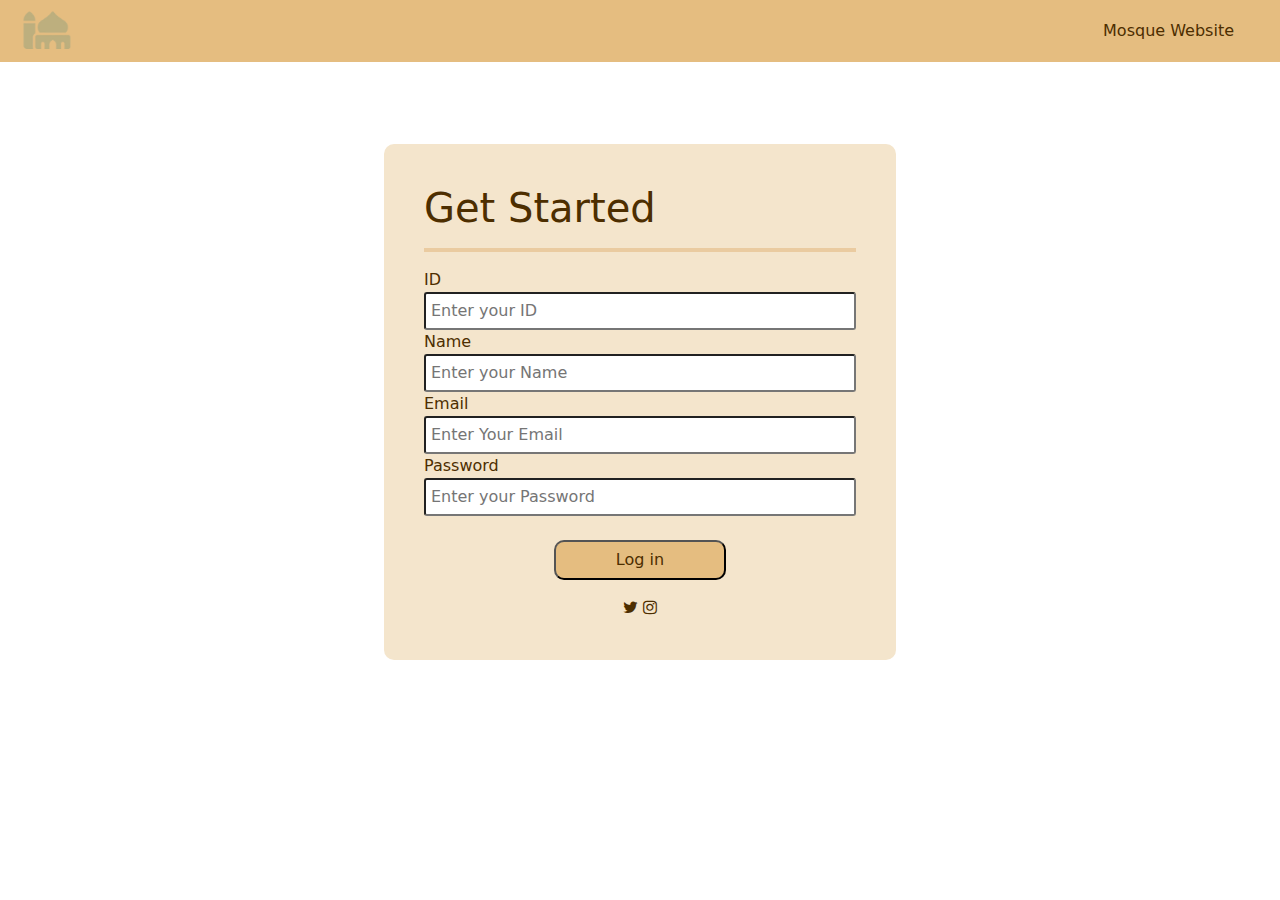
<file: index.html>
<!DOCTYPE html>
<html lang="en">

<head>
    <meta charset="UTF-8">
    <meta name="viewport" content="width=device-width, initial-scale=1.0">
    <title>SignUp</title>
    <link rel="stylesheet" href="https://cdnjs.cloudflare.com/ajax/libs/font-awesome/4.7.0/css/font-awesome.min.css">

    <link href="https://cdn.jsdelivr.net/npm/bootstrap@5.3.3/dist/css/bootstrap.min.css" rel="stylesheet"
        integrity="sha384-QWTKZyjpPEjISv5WaRU9OFeRpok6YctnYmDr5pNlyT2bRjXh0JMhjY6hW+ALEwIH" crossorigin="anonymous">
      

    <link rel="stylesheet" href="style.css">
</head>

<body>

    <nav class="navbar navbar-expand-lg fixed-top">
        <div class="container-fluid">
             <img style="color: #4d2e00;" src="Logo.png" alt="" width="50">
            <button class="navbar-toggler" type="button" data-bs-toggle="offcanvas" data-bs-target="#offcanvasNavbar"
                aria-controls="offcanvasNavbar" aria-label="Toggle navigation">
                <span class="navbar-toggler-icon"></span>
            </button>
            <div class="offcanvas offcanvas-end" tabindex="-1" id="offcanvasNavbar"
                aria-labelledby="offcanvasNavbarLabel">
                <div class="offcanvas-header">
                    <h5 style="color: #4d2e00;" class="offcanvas-title" id="offcanvasNavbarLabel">Menu</h5>
                    <button type="button" class="btn-close" data-bs-dismiss="offcanvas" aria-label="Close"></button>
                </div>
                <div class="offcanvas-body">
                    <ul class="navbar-nav justify-content-end flex-grow-1 pe-3">
                        <li class="nav-item">
                            <a style="color: #4d2e00;" class="nav-link active" aria-current="page" href="#">Mosque Website</a>
                        </li>
                    </ul>
                </div>
            </div>
        </div>
    </nav>


    <br>
    <br>
    <br>
    <br>
    <br>
    <br>
    <div class="all_parent">
<div class="continer">
    <h1 style="color: #4d2e00;">Get Started</h1>
    <hr>
    
<form class="formparent">
    <label style="color: #4d2e00;">ID</label>
    <input type="text" id="id_" placeholder="Enter your ID">
    <label style="color: #4d2e00;">Name</label>
    <input type="text" id="username" placeholder="Enter your Name">
    <label style="color: #4d2e00;" >Email</label>
    <input type="email" id="email" placeholder="Enter Your Email">
    <label style="color: #4d2e00;">Password</label>
    <input type="password" id="password" placeholder="Enter your Password">

    <br>
    <button id="bt_submit" type="submit">Log in</button>
    <p style="color: red;" id="error"></p>
<span  style="text-align: center; gap:5px;color: #4d2e00;;"><i class=" fa fa-brands fa-twitter fa-2xl"></i> <i class=" fa fa-brands fa-instagram fa-2xl"></i> </span>




</form>



</div>

    </div>
   



    <script src="https://cdn.jsdelivr.net/npm/bootstrap@5.3.3/dist/js/bootstrap.bundle.min.js"
    integrity="sha384-YvpcrYf0tY3lHB60NNkmXc5s9fDVZLESaAA55NDzOxhy9GkcIdslK1eN7N6jIeHz"
    crossorigin="anonymous"></script>
    <script src="main.js"></script>
</body>

</html>
</file>
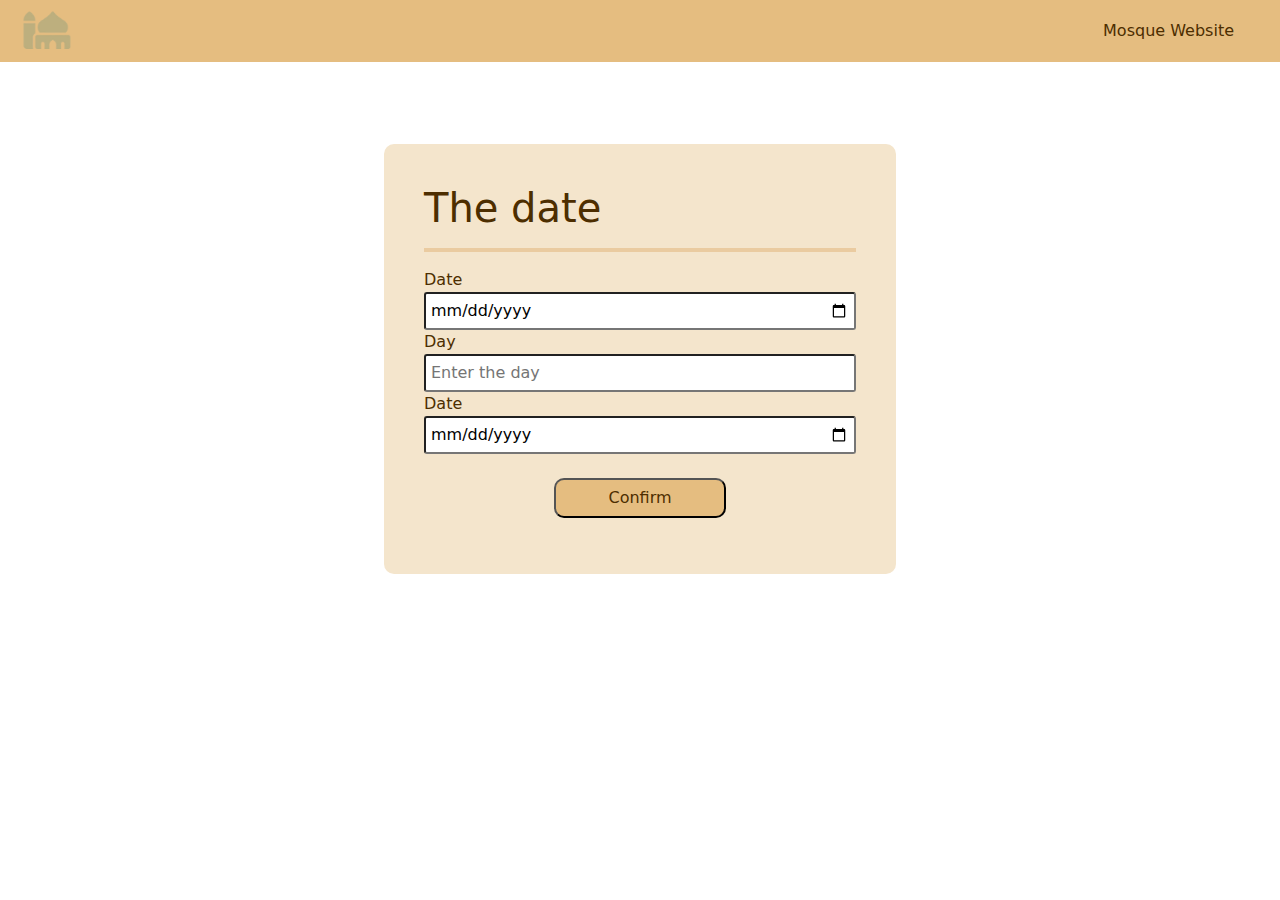
<file: Adhan.html>
<!DOCTYPE html>
<html lang="en">

<head>
    <meta charset="UTF-8">
    <meta name="viewport" content="width=device-width, initial-scale=1.0">
    <title>SignUp</title>
    <link rel="stylesheet" href="https://cdnjs.cloudflare.com/ajax/libs/font-awesome/4.7.0/css/font-awesome.min.css">

    <link href="https://cdn.jsdelivr.net/npm/bootstrap@5.3.3/dist/css/bootstrap.min.css" rel="stylesheet"
        integrity="sha384-QWTKZyjpPEjISv5WaRU9OFeRpok6YctnYmDr5pNlyT2bRjXh0JMhjY6hW+ALEwIH" crossorigin="anonymous">
      

    <link rel="stylesheet" href="Adhan.css">
</head>

<body>

    <nav class="navbar navbar-expand-lg fixed-top">
        <div class="container-fluid">
             <img style="color: #4d2e00;" src="Logo.png" alt="" width="50">
            <button class="navbar-toggler" type="button" data-bs-toggle="offcanvas" data-bs-target="#offcanvasNavbar"
                aria-controls="offcanvasNavbar" aria-label="Toggle navigation">
                <span class="navbar-toggler-icon"></span>
            </button>
            <div class="offcanvas offcanvas-end" tabindex="-1" id="offcanvasNavbar"
                aria-labelledby="offcanvasNavbarLabel">
                <div class="offcanvas-header">
                    <h5 style="color: #4d2e00;" class="offcanvas-title" id="offcanvasNavbarLabel">Menu</h5>
                    <button type="button" class="btn-close" data-bs-dismiss="offcanvas" aria-label="Close"></button>
                </div>
                <div class="offcanvas-body">
                    <ul class="navbar-nav justify-content-end flex-grow-1 pe-3">
                        <li class="nav-item">
                            <a style="color: #4d2e00;" class="nav-link active" aria-current="page" href="#">Mosque Website</a>
                        </li>
                    </ul>
                </div>
            </div>
        </div>
    </nav>


    <br>
    <br>
    <br>
    <br>
    <br>
    <br>
    <div class="all_parent">
<div class="continer">
    <h1 style="color: #4d2e00;">The date</h1>
    <hr>
    
<form class="formparent">
    <label style="color: #4d2e00;">Date</label>
    <input type="date" id="date-1" name="Date">
    <label style="color: #4d2e00;">Day</label>
    <input type="text" id="day" placeholder="Enter the day">
    <label style="color: #4d2e00;">Date</label>
    <input type="date" id="date-2" name="Date">
   

    <br>
    <button id="bt_submit" type="submit">Confirm</button>
    <p style="color: red;" id="error"></p>




</form>



</div>

    </div>
   



    <script src="https://cdn.jsdelivr.net/npm/bootstrap@5.3.3/dist/js/bootstrap.bundle.min.js"
    integrity="sha384-YvpcrYf0tY3lHB60NNkmXc5s9fDVZLESaAA55NDzOxhy9GkcIdslK1eN7N6jIeHz"
    crossorigin="anonymous"></script>
    <script src="main.js"></script>
</body>

</html>
</file>
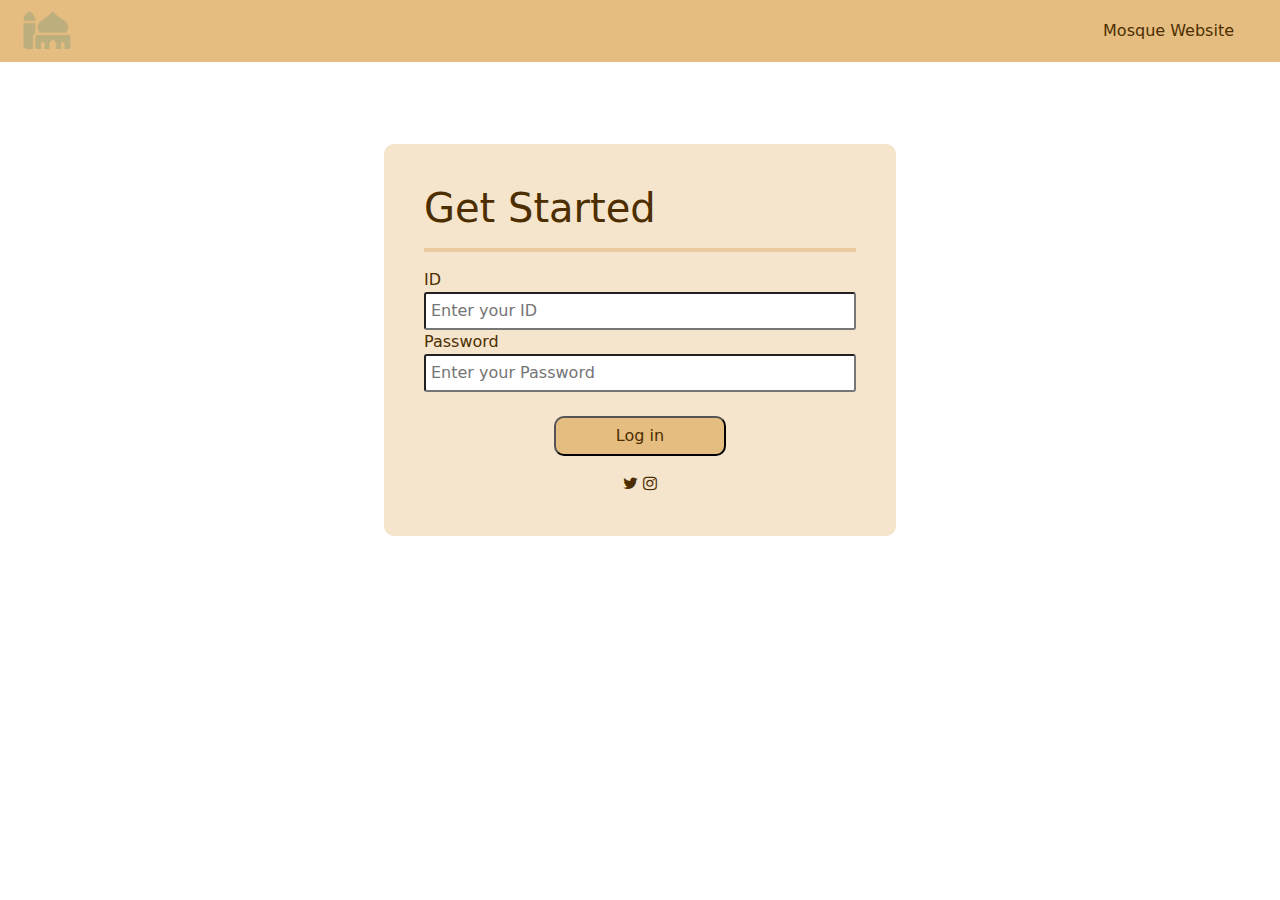
<file: Signin.html>
<!DOCTYPE html>
<html lang="en">

<head>
    <meta charset="UTF-8">
    <meta name="viewport" content="width=device-width, initial-scale=1.0">
    <title>SignUp</title>
    <link rel="stylesheet" href="https://cdnjs.cloudflare.com/ajax/libs/font-awesome/4.7.0/css/font-awesome.min.css">

    <link href="https://cdn.jsdelivr.net/npm/bootstrap@5.3.3/dist/css/bootstrap.min.css" rel="stylesheet"
        integrity="sha384-QWTKZyjpPEjISv5WaRU9OFeRpok6YctnYmDr5pNlyT2bRjXh0JMhjY6hW+ALEwIH" crossorigin="anonymous">
      

    <link rel="stylesheet" href="signin.css">
</head>

<body>

    <nav class="navbar navbar-expand-lg fixed-top">
        <div class="container-fluid">
             <img style="color: #4d2e00;" src="Logo.png" alt="" width="50">
            <button class="navbar-toggler" type="button" data-bs-toggle="offcanvas" data-bs-target="#offcanvasNavbar"
                aria-controls="offcanvasNavbar" aria-label="Toggle navigation">
                <span class="navbar-toggler-icon"></span>
            </button>
            <div class="offcanvas offcanvas-end" tabindex="-1" id="offcanvasNavbar"
                aria-labelledby="offcanvasNavbarLabel">
                <div class="offcanvas-header">
                    <h5 style="color: #4d2e00;" class="offcanvas-title" id="offcanvasNavbarLabel">Menu</h5>
                    <button type="button" class="btn-close" data-bs-dismiss="offcanvas" aria-label="Close"></button>
                </div>
                <div class="offcanvas-body">
                    <ul class="navbar-nav justify-content-end flex-grow-1 pe-3">
                        <li class="nav-item">
                            <a style="color: #4d2e00;" class="nav-link active" aria-current="page" href="">Mosque Website</a>
                        </li>
        
                    </ul>
                </div>
            </div>
        </div>
    </nav>


    <br>
    <br>
    <br>
    <br>
    <br>
    <br>
    <div class="all_parent">
<div class="continer">
    <h1 style="color: #4d2e00;">Get Started</h1>
    <hr>
    
<form class="formparent">
    <label style="color: #4d2e00;">ID</label>
    <input type="text" id="id_" placeholder="Enter your ID">
    <label style="color: #4d2e00;">Password</label>
    <input type="password" id="password" placeholder="Enter your Password">

    <br>
    <button id="bt_submit" type="submit">Log in</button>
    <p style="color: red;" id="error"></p>
<span  style="text-align: center; gap:5px;color: #4d2e00;;"><i class=" fa fa-brands fa-twitter fa-2xl"></i> <i class=" fa fa-brands fa-instagram fa-2xl"></i> </span>




</form>



</div>

    </div>
   



    <script src="https://cdn.jsdelivr.net/npm/bootstrap@5.3.3/dist/js/bootstrap.bundle.min.js"
    integrity="sha384-YvpcrYf0tY3lHB60NNkmXc5s9fDVZLESaAA55NDzOxhy9GkcIdslK1eN7N6jIeHz"
    crossorigin="anonymous"></script>
    <script src="signin.js"></script>
</body>

</html>
</file>
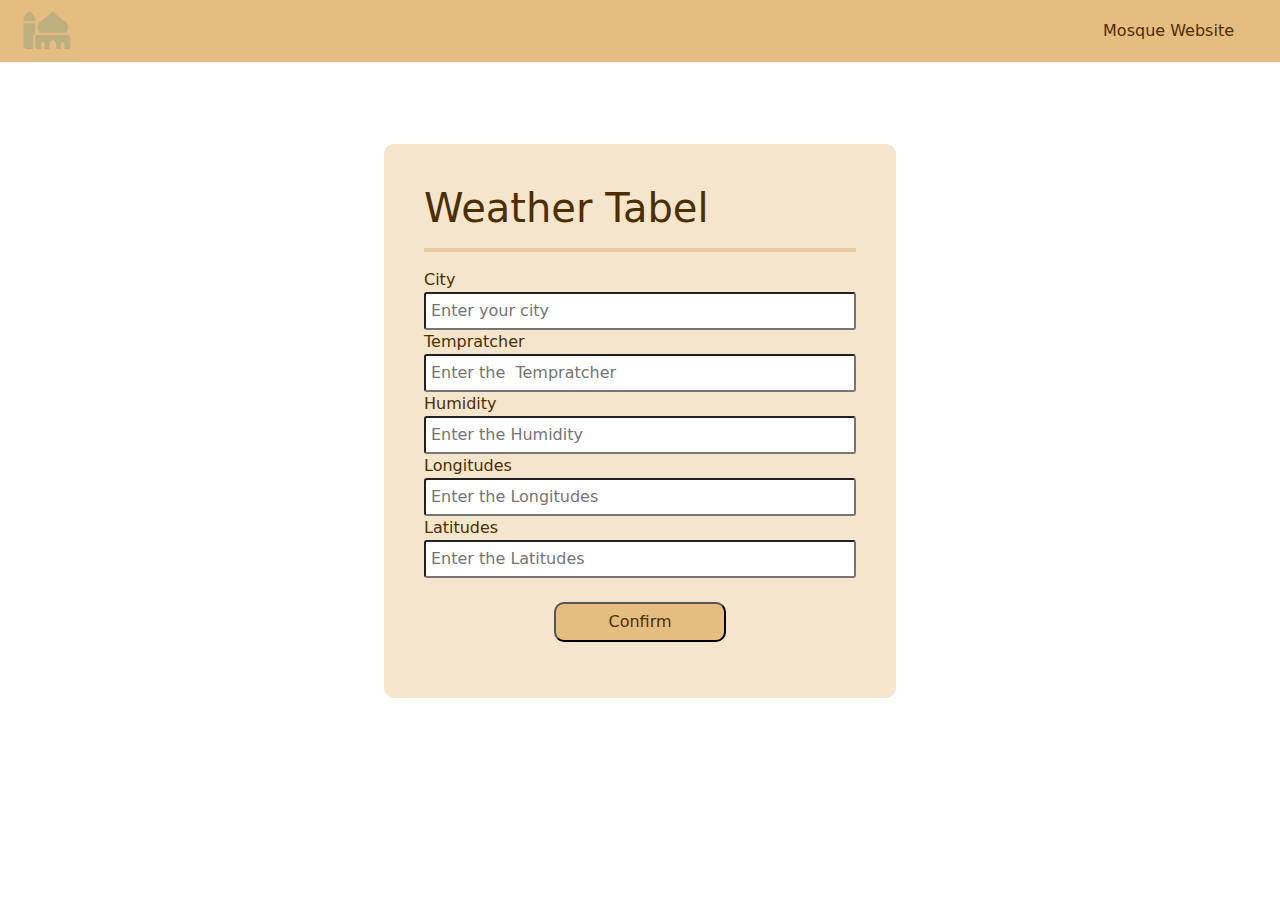
<file: Weather.html>
<!DOCTYPE html>
<html lang="en">

<head>
    <meta charset="UTF-8">
    <meta name="viewport" content="width=device-width, initial-scale=1.0">
    <title>SignUp</title>
    <link rel="stylesheet" href="https://cdnjs.cloudflare.com/ajax/libs/font-awesome/4.7.0/css/font-awesome.min.css">

    <link href="https://cdn.jsdelivr.net/npm/bootstrap@5.3.3/dist/css/bootstrap.min.css" rel="stylesheet"
        integrity="sha384-QWTKZyjpPEjISv5WaRU9OFeRpok6YctnYmDr5pNlyT2bRjXh0JMhjY6hW+ALEwIH" crossorigin="anonymous">
      

    <link rel="stylesheet" href="style.css">
</head>

<body>

    <nav class="navbar navbar-expand-lg fixed-top">
        <div class="container-fluid">
             <img style="color: #4d2e00;" src="Logo.png" alt="" width="50">
            <button class="navbar-toggler" type="button" data-bs-toggle="offcanvas" data-bs-target="#offcanvasNavbar"
                aria-controls="offcanvasNavbar" aria-label="Toggle navigation">
                <span class="navbar-toggler-icon"></span>
            </button>
            <div class="offcanvas offcanvas-end" tabindex="-1" id="offcanvasNavbar"
                aria-labelledby="offcanvasNavbarLabel">
                <div class="offcanvas-header">
                    <h5 style="color: #4d2e00;" class="offcanvas-title" id="offcanvasNavbarLabel">Menu</h5>
                    <button type="button" class="btn-close" data-bs-dismiss="offcanvas" aria-label="Close"></button>
                </div>
                <div class="offcanvas-body">
                    <ul class="navbar-nav justify-content-end flex-grow-1 pe-3">
                        <li class="nav-item">
                            <a style="color: #4d2e00;" class="nav-link active" aria-current="page" href="#">Mosque Website</a>
                        </li>
                    </ul>
                </div>
            </div>
        </div>
    </nav>


    <br>
    <br>
    <br>
    <br>
    <br>
    <br>
    <div class="all_parent">
<div class="continer">
    <h1 style="color: #4d2e00;">Weather Tabel</h1>
    <hr>
    
<form class="formparent">
    <label style="color: #4d2e00;">City</label>
    <input type="text" id="city" placeholder="Enter your city">
    <label style="color: #4d2e00;" >Tempratcher</label>
    <input type="Tempratcher" id="Tempratcher" placeholder="Enter the  Tempratcher">
    <label style="color: #4d2e00;">Humidity</label>
    <input type="text" id="Humidity" placeholder="Enter the Humidity">
    <label style="color: #4d2e00;">Longitudes</label>
    <input type="text" id="Longitudes" placeholder="Enter the Longitudes">
    <label style="color: #4d2e00;">Latitudes</label>
    <input type="text" id="Latitudes" placeholder="Enter the Latitudes">

    <br>
    <button id="bt_submit" type="submit"> Confirm</button>
    <p style="color: red;" id="error"></p>




</form>



</div>

    </div>
   



    <script src="https://cdn.jsdelivr.net/npm/bootstrap@5.3.3/dist/js/bootstrap.bundle.min.js"
    integrity="sha384-YvpcrYf0tY3lHB60NNkmXc5s9fDVZLESaAA55NDzOxhy9GkcIdslK1eN7N6jIeHz"
    crossorigin="anonymous"></script>
    <script src="main.js"></script>
</body>

</html>
</file>
<file: style.css>
body{
    background-color: #fff;
    color: white;
  
}


.navbar{
    background-color: #e5bd80;
   padding: 10px;

   
}

.all_parent{
    display: flex;
    justify-content: center;
    align-items: center;
}

.continer{
    width: 40%;
    padding: 40px;
    background-color: #f4e5cc;
    border-radius: 10px;
}

.formparent{
  display: flex;
  justify-content: flex-start;
  flex-direction: column;

}

input{
    border-radius: 3px;
     padding: 5px;
}

hr{
    height:1px;
    border: 2px solid #cb7e1a;
}

button{
    background-color:#e5bd80 ;
    border-radius: 10px;
    width: 40%;   
    padding: 6px;
    align-self: center;
    color: #4d2e00;
}
</file>
<file: Adhan.css>
body{
    background-color: #fff;
    color: white;
  
}


.navbar{
    background-color: #e5bd80;
   padding: 10px;

   
}

.all_parent{
    display: flex;
    justify-content: center;
    align-items: center;
}

.continer{
    width: 40%;
    padding: 40px;
    background-color: #f4e5cc;
    border-radius: 10px;
}

.formparent{
  display: flex;
  justify-content: flex-start;
  flex-direction: column;

}

input{
    border-radius: 3px;
     padding: 5px;
}

hr{
    height:1px;
    border: 2px solid #cb7e1a;
}

button{
    background-color:#e5bd80 ;
    border-radius: 10px;
    width: 40%;   
    padding: 6px;
    align-self: center;
    color: #4d2e00;
}
</file>
<file: signin.css>
body{
    background-color: #fff;
    color: white;
  
}


.navbar{
    background-color: #e5bd80;
   padding: 10px;

   
}

.all_parent{
    display: flex;
    justify-content: center;
    align-items: center;
}

.continer{
    width: 40%;
    padding: 40px;
    background-color: #f4e5cc;
    border-radius: 10px;
}

.formparent{
  display: flex;
  justify-content: flex-start;
  flex-direction: column;

}

input{
    border-radius: 3px;
     padding: 5px;
}

hr{
    height:1px;
    border: 2px solid #cb7e1a;
}

button{
    background-color:#e5bd80 ;
    border-radius: 10px;
    width: 40%;   
    padding: 6px;
    align-self: center;
    color: #4d2e00;
}
</file>
